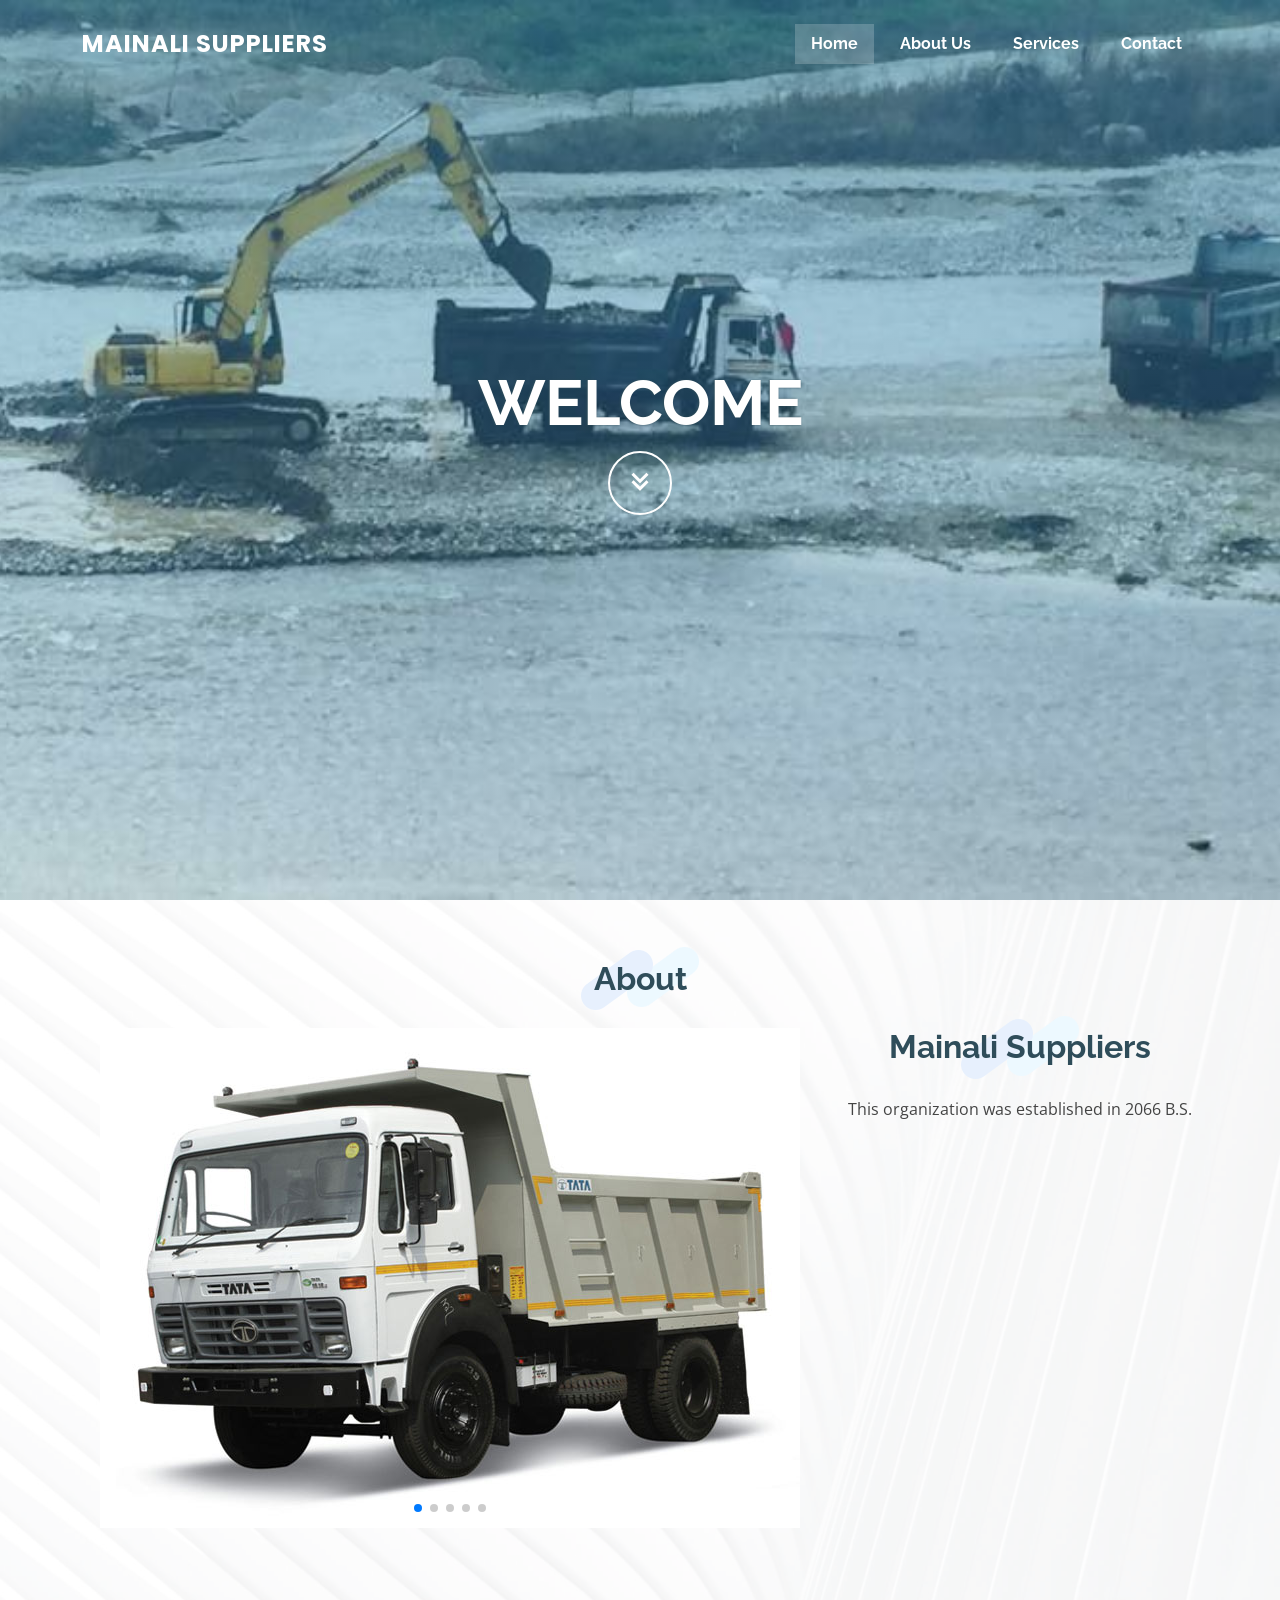
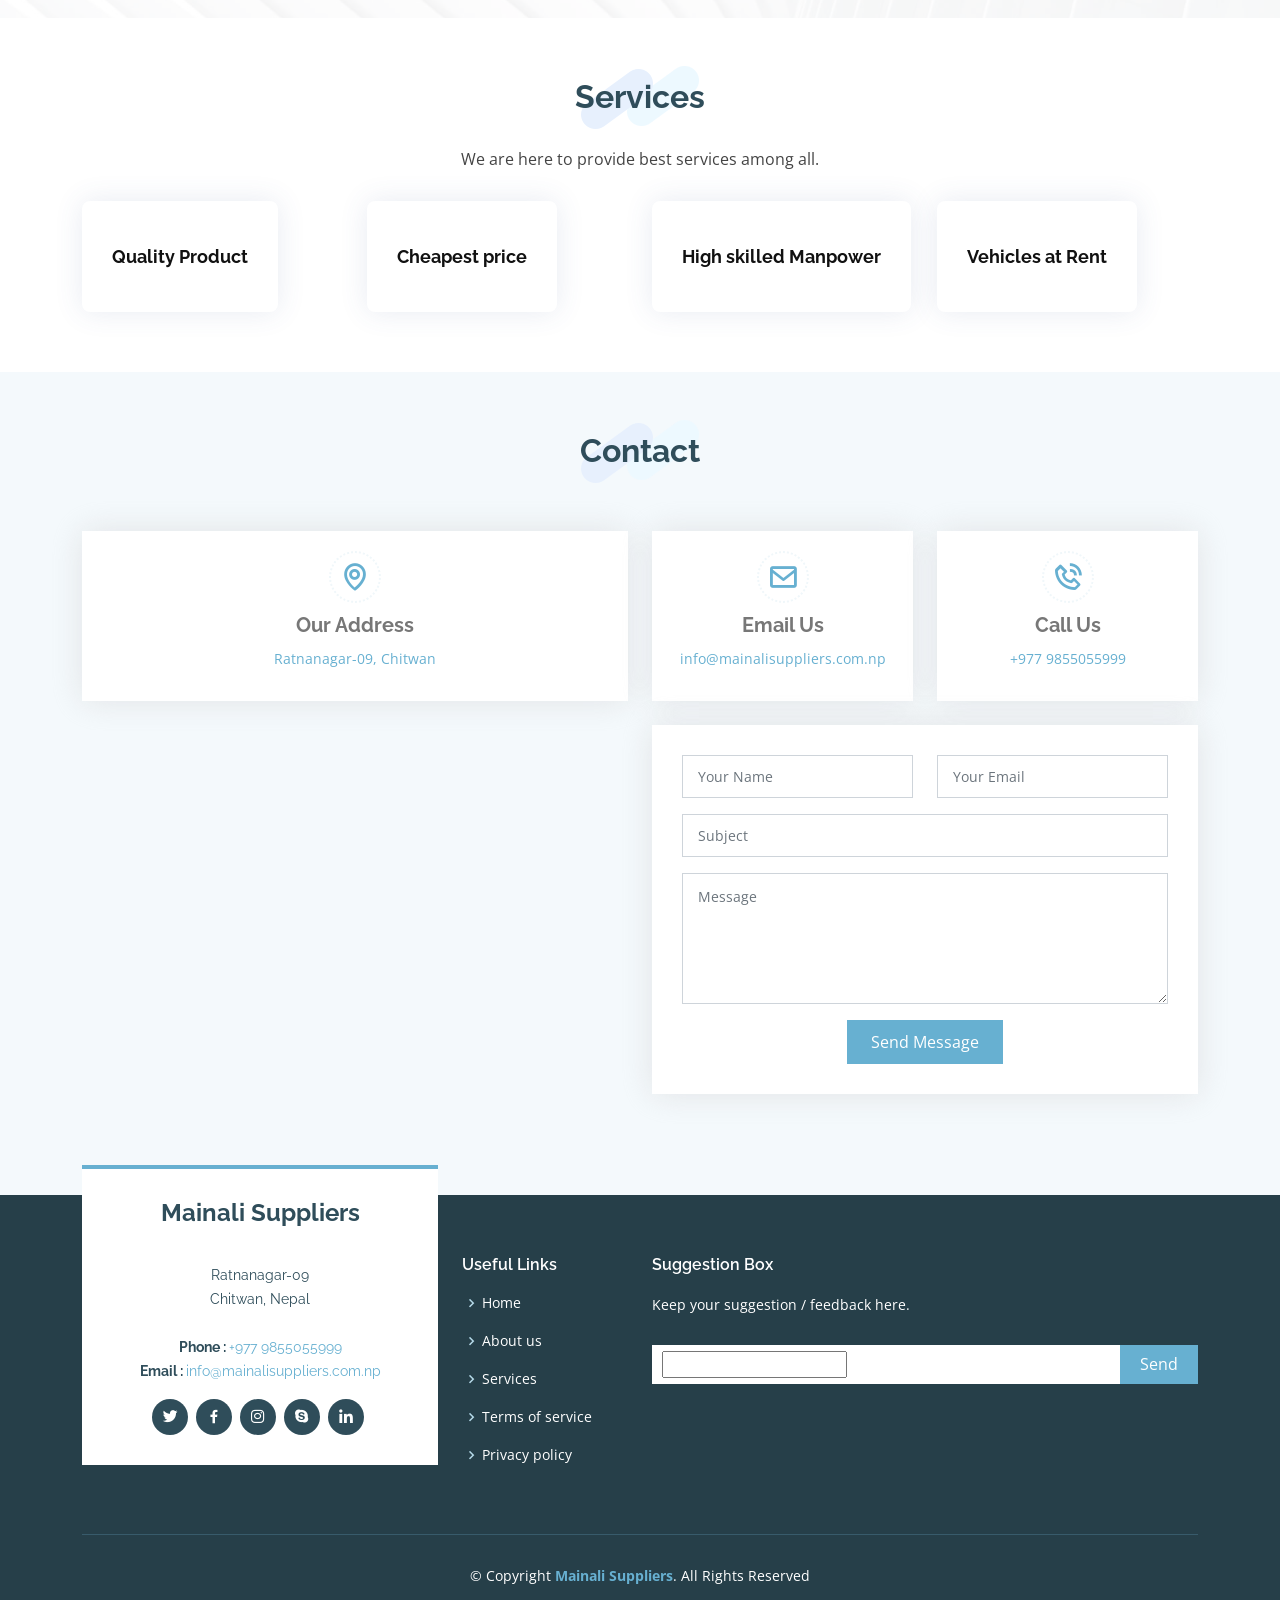
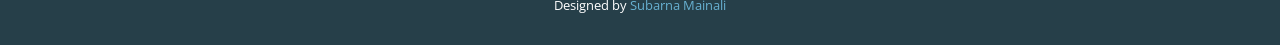
<file: index.html>
<!DOCTYPE html>
<html lang="en">

<head>
  <meta charset="utf-8">
  <meta content="width=device-width, initial-scale=1.0" name="viewport">

  <title>Mainali Suppliers</title>
  <meta content="" name="description">
  <meta content="" name="keywords">

  <!-- Favicons -->
  <link href="assets/img/favicon.png" rel="icon">
  <link href="assets/img/apple-touch-icon.png" rel="apple-touch-icon">

  <!-- Google Fonts -->
  <link
    href="https://fonts.googleapis.com/css?family=Open+Sans:300,300i,400,400i,600,600i,700,700i|Raleway:300,300i,400,400i,500,500i,600,600i,700,700i|Poppins:300,300i,400,400i,500,500i,600,600i,700,700i"
    rel="stylesheet">

  <!-- Vendor CSS Files -->
  <link href="assets/vendor/aos/aos.css" rel="stylesheet">
  <link href="assets/vendor/bootstrap/css/bootstrap.min.css" rel="stylesheet">
  <link href="assets/vendor/bootstrap-icons/bootstrap-icons.css" rel="stylesheet">
  <link href="assets/vendor/boxicons/css/boxicons.min.css" rel="stylesheet">
  <link href="assets/vendor/glightbox/css/glightbox.min.css" rel="stylesheet">
  <link href="assets/vendor/swiper/swiper-bundle.min.css" rel="stylesheet">

  <!-- Template Main CSS File -->
  <link href="assets/css/style.css" rel="stylesheet">

</head>

<body>

  <!-- ======= Header ======= -->
  <header id="header" class="fixed-top header-transparent">
    <div class="container d-flex align-items-center justify-content-between">

      <div class="logo">
        <h1 class="text-light"><a href="index.html"><span>Mainali Suppliers</span></a></h1>
        <!-- <a href="index.html"><img src="assets/img//testimonials/testimonials-2.jpg" alt="" class="img-fluid"></a>
      -->
      </div>

      <nav id="navbar" class="navbar">
        <ul>
          <li><a class="nav-link scrollto active" href="#hero">Home</a></li>
          <li><a class="nav-link scrollto" href="#about">About Us</a></li>
          <li><a class="nav-link scrollto" href="#services">Services</a></li>

          <li><a class="nav-link scrollto" href="#contact">Contact</a></li>
        </ul>
        <i class="bi bi-list mobile-nav-toggle"></i>
      </nav><!-- .navbar -->

    </div>
  </header><!-- End Header -->

  <!-- ======= Hero Section ======= -->
  <section id="hero">
    <div class="hero-container" data-aos="fade-up">
      <h1>Welcome </h1>
      <a href="#about" class="btn-get-started scrollto"><i class="bx bx-chevrons-down"></i></a>
    </div>
  </section><!-- End Hero -->

  <main id="main">

    <!-- ======= About Section ======= -->

    <section id="about" class="about">
      <div class="container">

        <div class="section-title" data-aos="fade-up">
          <h2>About</h2>
          <!-- <div class="icon-box" data-aos="fade-up" data-aos-delay="100">
            <p> ----------------------------------------------------- <br>
              ------------------------------------------------------------ <br>
              --------------------------------------------------------------------------- <br>

              ------------------------------------------------------------ <br>

              -------------------------------------------------------- <br>


            </p>



          </div> -->





          <div class="row gy-4">

            <div class="col-lg-8">
              <div class="portfolio-details-slider swiper-container">
                <div class="swiper-wrapper align-items-center">

                  <div class="swiper-slide">
                    <img src="assets/img/Tipper/Tipper.jpg" alt="">
                  </div>

                  <div class="swiper-slide">
                    <img src="assets/img/Tipper/Mini Tipper.png" alt="">
                  </div>

                  <div class="swiper-slide">
                    <img src="assets/img/Tipper/Tipper.jpg" alt="">
                  </div>

                  <div class="swiper-slide">
                    <img src="assets/img/Tipper/tractor3.jpg" alt="">
                  </div>

                  <div class="swiper-slide">
                    <img src="assets/img/Tipper/Tractor2.jpg" alt="">
                  </div>

                </div>
                <div class="swiper-pagination"></div>
              </div>
            </div>

            <div class="col-lg-4" data-aos="fade-up" data-aos-delay="50">
              <div class="portfolio-info">
                <div class="portfolio-description">
                  <h2> Mainali Suppliers </h2>
                  <p>
                    This organization was established in 2066 B.S.  
                  </p>
                </div>
              </div>

            </div>

          </div>
    </section>
    </section>
    </div>



    </section>

    <!-- End About Section -->

    <!-- ======= Services Section ======= -->
    <section id="services" class="services">
      <div class="container">

        <div class="section-title" data-aos="fade-up">
          <h2>Services</h2>
          <p>We are here to provide best services among all.</p>
        </div>

        <div class="row">
          <div class="col-md-6 col-lg-3 d-flex align-items-stretch mb-5 mb-lg-0">
            <div class="icon-box" data-aos="fade-up">
              <div class="icon"><i class=""></i></div>
              <h4 class="title"><a href="#">Quality Product</a></h4>
              <p class="description"> </p>
            </div>
          </div>

          <div class="col-md-6 col-lg-3 d-flex align-items-stretch mb-5 mb-lg-0">
            <div class="icon-box" data-aos="fade-up" data-aos-delay="100">
              <div class="icon"><i class=""></i></div>
              <h4 class="title"><a href=""> Cheapest price</a></h4>
              <p class="description"></p>
            </div>
          </div>

          <div class="col-md-6 col-lg-3 d-flex align-items-stretch mb-5 mb-lg-0">
            <div class="icon-box" data-aos="fade-up" data-aos-delay="200">
              <div class="icon"><i class=""></i></div>
              <h4 class="title"><a href="">High skilled Manpower</a></h4>
              <p class="description"> </div>
          </div>

          <div class="col-md-6 col-lg-3 d-flex align-items-stretch mb-5 mb-lg-0">
            <div class="icon-box" data-aos="fade-up" data-aos-delay="300">
              <div class="icon"><i class=""></i></div>
              <h4 class="title"><a href="">Vehicles at Rent</a></h4>
              <p class="description"></div>
          </div>

        </div>

      </div>
    </section>
    <!-- End Services Section -->


    <!-- ======= Contact Section ======= -->
    <section id="contact" class="contact section-bg">
      <div class="container" data-aos="fade-up">

        <div class="section-title">
          <h2>Contact</h2>

        </div>

        <div class="row">
          <div class="col-lg-6">
            <div class="info-box mb-4">
              <i class="bx bx-map"></i>
              <h3>Our Address</h3>
              <p><a href="#"> Ratnanagar-09, Chitwan </a></p>
            </div>
          </div>

          <div class="col-lg-3 col-md-6">
            <div class="info-box  mb-4">
              <i class="bx bx-envelope"></i>
              <h3>Email Us</h3>
              <p><a href="mailto:info@mainalisuppliers.com.np">info@mainalisuppliers.com.np</a></p>
            </div>
          </div>

          <div class="col-lg-3 col-md-6">
            <div class="info-box  mb-4">
              <i class="bx bx-phone-call"></i>
              <h3>Call Us</h3>
              <p><a href="tel:9855055999"> +977 9855055999</a></p>
            </div>
          </div>

        </div>


        <div class="row">

          <div class="col-lg-6 ">
            <iframe class="mb-4 mb-lg-0"
              src="https://www.google.com/maps/embed?pb=!1m18!1m12!1m3!1d1942.630129921709!2d84.4930798435354!3d27.612041998717697!2m3!1f0!2f0!3f0!3m2!1i1024!2i768!4f13.1!3m3!1m2!1s0x0%3A0x0!2zMjfCsDM2JzQzLjQiTiA4NMKwMjknMzcuMiJF!5e1!3m2!1sen!2snp!4v1606648574979!5m2!1sen!2snp"
              frameborder="0" style="border:0; width: 100%; height: 384px;" allowfullscreen></iframe>
          </div>

          <div class="col-lg-6">
            <form action="forms/contact.php" method="post" role="form" class="php-email-form">
              <div class="row">
                <div class="col-md-6 form-group">
                  <input type="text" name="name" class="form-control" id="name" placeholder="Your Name" required>
                </div>
                <div class="col-md-6 form-group mt-3 mt-md-0">
                  <input type="email" class="form-control" name="email" id="email" placeholder="Your Email" required>
                </div>
              </div>
              <div class="form-group mt-3">
                <input type="text" class="form-control" name="subject" id="subject" placeholder="Subject" required>
              </div>
              <div class="form-group mt-3">
                <textarea class="form-control" name="message" rows="5" placeholder="Message" required></textarea>
              </div>
              <div class="my-3">
                <div class="loading">Loading</div>
                <div class="error-message"></div>
                <div class="sent-message">Your message has been sent. Thank you!</div>
              </div>
              <div class="text-center"><button type="submit">Send Message</button></div>
            </form>
          </div>

        </div>

      </div>
    </section><!-- End Contact Section -->

  </main><!-- End #main -->

  <!-- ======= Footer ======= -->
  <footer id="footer">
    <div class="footer-top">
      <div class="container">
        <div class="row">

          <div class="col-lg-4 col-md-6">
            <div class="footer-info">
              <h3>Mainali Suppliers</h3>
              <p class="pb-3"><em></em></p>
              <p>
                Ratnanagar-09 <br>
                Chitwan, Nepal<br><br>
                <strong>Phone : </strong> <a href="tel:9855055999"> +977 9855055999</a> <br>
                <strong>Email : </strong> <a href="mailto:info@mainalisuppliers.com.np">
                  info@mainalisuppliers.com.np</a><br>
              </p>
              <div class="social-links mt-3">
                <a href="#" class="twitter"><i class="bx bxl-twitter"></i></a>
                <a href="#" class="facebook"><i class="bx bxl-facebook"></i></a>
                <a href="#" class="instagram"><i class="bx bxl-instagram"></i></a>
                <a href="#" class="google-plus"><i class="bx bxl-skype"></i></a>
                <a href="#" class="linkedin"><i class="bx bxl-linkedin"></i></a>
              </div>
            </div>
          </div>

          <div class="col-lg-2 col-md-6 footer-links">
            <h4>Useful Links</h4>
            <ul>
              <li><i class="bx bx-chevron-right"></i> <a href="#home">Home</a></li>
              <li><i class="bx bx-chevron-right"></i> <a href="#about">About us</a></li>
              <li><i class="bx bx-chevron-right"></i> <a href="#services">Services</a></li>
              <li><i class="bx bx-chevron-right"></i> <a href="#">Terms of service</a></li>
              <li><i class="bx bx-chevron-right"></i> <a href="#">Privacy policy</a></li>
            </ul>
          </div>



          <div class="col-lg-6 col-md-8 footer-newsletter">
            <h4>Suggestion Box</h4>
            <p> Keep your suggestion / feedback here. </p>
            <form action="" method="post">
              <input type="text" name="email"><input type="submit" value="Send">
            </form>

          </div>

        </div>
      </div>
    </div>

    <div class="container">
      <div class="copyright">
        &copy; Copyright <strong><span><a href="https://www.mainalisuppliers.com.np/">Mainali
              Suppliers</a></span></strong>. All Rights Reserved
      </div>
      <div class="credits">
        Designed by <a href="https://www.facebook.com/subarna.mainali.92/" target="_blank"> Subarna Mainali </a>
      </div>
    </div>
  </footer>
  <!-- End Footer -->

  <a href="#" class="back-to-top d-flex align-items-center justify-content-center"><i
      class="bi bi-arrow-up-short"></i></a>

  <!-- Vendor JS Files -->
  <script src="assets/vendor/aos/aos.js"></script>
  <script src="assets/vendor/bootstrap/js/bootstrap.bundle.min.js"></script>
  <script src="assets/vendor/glightbox/js/glightbox.min.js"></script>
  <script src="assets/vendor/isotope-layout/isotope.pkgd.min.js"></script>
  <script src="assets/vendor/php-email-form/validate.js"></script>
  <script src="assets/vendor/purecounter/purecounter.js"></script>
  <script src="assets/vendor/swiper/swiper-bundle.min.js"></script>

  <!-- Template Main JS File -->
  <script src="assets/js/main.js"></script>

</body>

</html>
</file>
<file: assets/css/style.css>
/*
--CSS For Website------------------------------------------------
*/
body {
  font-family: "Open Sans", sans-serif;
  color: #444444;
}

a {
  text-decoration: none;
  color: #67b0d1;
}

a:hover {
  color: #8ec4dd;
  text-decoration: none;
}

h1, h2, h3, h4, h5, h6 {
  font-family: "Raleway", sans-serif;
}

#main {
  margin-top: 90px;
}

/*--------------------------------------------------------------
# Back to top button
--------------------------------------------------------------*/
.back-to-top {
  position: fixed;
  visibility: hidden;
  opacity: 0;
  right: 15px;
  bottom: 15px;
  z-index: 998;
  background: #67b0d1;
  width: 40px;
  height: 40px;
  border-radius: 50px;
  transition: all 0.4s;
}

.back-to-top i {
  font-size: 24px;
  color: #fff;
  line-height: 0;
}

.back-to-top:hover {
  background: #86c0da;
  color: #fff;
}

.back-to-top.active {
  visibility: visible;
  opacity: 1;
}

/*--------------------------------------------------------------
# Disable aos animation delay on mobile devices
--------------------------------------------------------------*/
@media screen and (max-width: 768px) {
  [data-aos-delay] {
    transition-delay: 0 !important;
  }
}

/*--------------------------------------------------------------
# Header
--------------------------------------------------------------*/
#header {
  transition: all 0.5s;
  z-index: 997;
  transition: all 0.5s;
  padding: 24px 0;
  background: rgba(103, 176, 209, 0.8);
}

#header.header-transparent {
  background: transparent;
}

#header.header-scrolled {
  background: rgba(55, 142, 181, 0.9);
  padding: 12px;
}

#header .logo h1 {
  font-size: 24px;
  margin: 0;
  line-height: 1;
  font-weight: 700;
  letter-spacing: 1px;
  font-family: "Poppins", sans-serif;
  text-transform: uppercase;
}

#header .logo h1 a, #header .logo h1 a:hover {
  color: #fff;
  text-decoration: none;
}

#header .logo img {
  padding: 0;
  margin: 0;
  max-height: 60px;
}

@media (max-width: 768px) {
  #header.header-scrolled {
    padding: 15px 0;
  }
}

/*--------------------------------------------------------------
# Navigation Menu
--------------------------------------------------------------*/
/**
* Desktop Navigation 
*/
.navbar {
  padding: 0;
}

.navbar ul {
  margin: 0;
  padding: 0;
  display: flex;
  list-style: none;
  align-items: center;
}

.navbar li {
  position: relative;
}

.navbar a, .navbar a:focus {
  display: flex;
  align-items: center;
  justify-content: space-between;
  padding: 8px 16px;
  margin-left: 10px;
  font-family: "Raleway", sans-serif;
  font-size: 16px;
  font-weight: 700;
  color: #fff;
  white-space: nowrap;
  transition: 0.3s;
}

.navbar a i, .navbar a:focus i {
  font-size: 12px;
  line-height: 0;
  margin-left: 5px;
}

.navbar a:hover, .navbar .active, .navbar .active:focus, .navbar li:hover > a {
  background: rgba(255, 255, 255, 0.2);
}

.navbar .dropdown ul {
  display: block;
  position: absolute;
  left: 10px;
  top: calc(100% + 30px);
  margin: 0;
  padding: 10px 0;
  z-index: 99;
  opacity: 0;
  visibility: hidden;
  background: #fff;
  box-shadow: 0px 0px 30px rgba(127, 137, 161, 0.25);
  transition: 0.3s;
}

.navbar .dropdown ul li {
  min-width: 200px;
}

.navbar .dropdown ul a {
  padding: 10px 20px;
  font-size: 15px;
  text-transform: none;
  font-weight: 600;
  color: #2f4d5a;
}

.navbar .dropdown ul a i {
  font-size: 12px;
}

.navbar .dropdown ul a:hover, .navbar .dropdown ul .active:hover, .navbar .dropdown ul li:hover > a {
  color: #67b0d1;
}

.navbar .dropdown:hover > ul {
  opacity: 1;
  top: 100%;
  visibility: visible;
}

.navbar .dropdown .dropdown ul {
  top: 0;
  left: calc(100% - 30px);
  visibility: hidden;
}

.navbar .dropdown .dropdown:hover > ul {
  opacity: 1;
  top: 0;
  left: 100%;
  visibility: visible;
}

@media (max-width: 1366px) {
  .navbar .dropdown .dropdown ul {
    left: -90%;
  }
  .navbar .dropdown .dropdown:hover > ul {
    left: -100%;
  }
}

/**
* Mobile Navigation 
*/
.mobile-nav-toggle {
  color: #fff;
  font-size: 28px;
  cursor: pointer;
  display: none;
  line-height: 0;
  transition: 0.5s;
}

@media (max-width: 991px) {
  .mobile-nav-toggle {
    display: block;
  }
  .navbar ul {
    display: none;
  }
}

.navbar-mobile {
  position: fixed;
  overflow: hidden;
  top: 0;
  right: 0;
  left: 0;
  bottom: 0;
  background: rgba(43, 111, 142, 0.9);
  transition: 0.3s;
}

.navbar-mobile .mobile-nav-toggle {
  position: absolute;
  top: 15px;
  right: 15px;
}

.navbar-mobile ul {
  display: block;
  position: absolute;
  top: 55px;
  right: 15px;
  bottom: 15px;
  left: 15px;
  padding: 10px 0;
  background-color: #fff;
  overflow-y: auto;
  transition: 0.3s;
}

.navbar-mobile a {
  padding: 10px 20px;
  font-size: 15px;
  color: #2f4d5a;
}

.navbar-mobile a:hover, .navbar-mobile .active, .navbar-mobile li:hover > a {
  color: #67b0d1;
}

.navbar-mobile .getstarted {
  margin: 15px;
}

.navbar-mobile .dropdown ul {
  position: static;
  display: none;
  margin: 10px 20px;
  padding: 10px 0;
  z-index: 99;
  opacity: 1;
  visibility: visible;
  background: #fff;
  box-shadow: 0px 0px 30px rgba(127, 137, 161, 0.25);
}

.navbar-mobile .dropdown ul li {
  min-width: 200px;
}

.navbar-mobile .dropdown ul a {
  padding: 10px 20px;
}

.navbar-mobile .dropdown ul a i {
  font-size: 12px;
}

.navbar-mobile .dropdown ul a:hover, .navbar-mobile .dropdown ul .active:hover, .navbar-mobile .dropdown ul li:hover > a {
  color: #67b0d1;
}

.navbar-mobile .dropdown > .dropdown-active {
  display: block;
}

/*--------------------------------------------------------------
# Hero Section
--------------------------------------------------------------*/
#hero {
  width: 100%;
  height: 100vh;
  background: linear-gradient(rgba(55, 142, 181, 0.5), rgba(55, 142, 181, 0.2)), url("../img/hero-bg.jpg") top center;
  background-size: cover;
  position: relative;
  margin-bottom: -90px;
}

#hero .hero-container {
  position: absolute;
  bottom: 0;
  top: 0;
  left: 0;
  right: 0;
  display: flex;
  justify-content: center;
  align-items: center;
  flex-direction: column;
  text-align: center;
}

#hero h1 {
  margin: 0 0 10px 0;
  font-size: 64px;
  font-weight: 700;
  line-height: 56px;
  text-transform: uppercase;
  color: #fff;
  text-shadow: -1px 0 2px #2f4d5a;
}

#hero h2 {
  color: #fff;
  margin-bottom: 50px;
  font-size: 20px;
  text-transform: uppercase;
  font-weight: 700;
  text-shadow: -1px 0 2px #2f4d5a;
}

#hero .btn-get-started {
  font-size: 36px;
  display: inline-block;
  padding: 4px 0;
  border-radius: 50px;
  transition: 0.3s ease-in-out;
  margin: 10px;
  width: 64px;
  height: 64px;
  text-align: center;
  border: 2px solid #fff;
  color: #fff;
}

#hero .btn-get-started:hover {
  padding-top: 8px;
  background: rgba(255, 255, 255, 0.15);
}

@media (min-width: 1024px) {
  #hero {
    background-attachment: fixed;
  }
}

@media (max-width: 768px) {
  #hero h1 {
    font-size: 28px;
    line-height: 36px;
  }
  #hero h2 {
    font-size: 18px;
    line-height: 24px;
    margin-bottom: 30px;
  }
}

/*--------------------------------------------------------------
# Sections General
--------------------------------------------------------------*/
section {
  padding: 60px 0;
  overflow: hidden;
}

.section-bg {
  background-color: #f4f9fc;
}

.section-title {
  text-align: center;
  padding-bottom: 30px;
}

.section-title h2 {
  font-size: 32px;
  font-weight: bold;
  position: relative;
  margin-bottom: 30px;
  color: #2f4d5a;
  z-index: 2;
}

.section-title h2::after {
  content: "";
  position: absolute;
  left: 50%;
  top: 50%;
  transform: translate(-50%, -50%);
  width: 122px;
  height: 66px;
  background: url(../img/section-title-bg.png) no-repeat;
  z-index: -1;
}

.section-title p {
  margin-bottom: 0;
}

/*--------------------------------------------------------------
# Breadcrumbs
--------------------------------------------------------------*/
.breadcrumbs {
  padding: 15px 0;
  background-color: #f8fbfd;
  min-height: 40px;
}

.breadcrumbs h2 {
  font-size: 24px;
  font-weight: 300;
}

.breadcrumbs ol {
  display: flex;
  flex-wrap: wrap;
  list-style: none;
  padding: 0;
  margin: 0;
  font-size: 14px;
}

.breadcrumbs ol li + li {
  padding-left: 10px;
}

.breadcrumbs ol li + li::before {
  display: inline-block;
  padding-right: 10px;
  color: #6c757d;
  content: "/";
}

@media (max-width: 768px) {
  .breadcrumbs .d-flex {
    display: block !important;
  }
  .breadcrumbs ol {
    display: block;
  }
  .breadcrumbs ol li {
    display: inline-block;
  }
}

/*--------------------------------------------------------------
# About
--------------------------------------------------------------*/
.about {
  background: url("../img/about-bg.jpg") center center no-repeat;
  background-size: cover;
  padding: 60px 0;
  position: relative;
}

.about::before {
  content: '';
  position: absolute;
  left: 0;
  right: 0;
  top: 0;
  bottom: 0;
  background: rgba(255, 255, 255, 0.75);
  z-index: 9;
}

.about .container {
  position: relative;
  z-index: 10;
}

.about .content {
  padding: 30px 30px 30px 0;
}

.about .content h3 {
  font-weight: 700;
  font-size: 34px;
  color: #2f4d5a;
  margin-bottom: 30px;
}

.about .content p {
  margin-bottom: 30px;
}

.about .content .about-btn {
  display: inline-block;
  background: #67b0d1;
  padding: 6px 44px 8px 30px;
  color: #fff;
  border-radius: 50px;
  transition: 0.3s;
  position: relative;
}

.about .content .about-btn i {
  font-size: 18px;
  position: absolute;
  right: 18px;
  top: 9px;
}

.about .content .about-btn:hover {
  background: #7bbad7;
}

.about .icon-boxes .icon-box {
  margin-top: 30px;
}

.about .icon-boxes .icon-box i {
  font-size: 40px;
  color: #67b0d1;
  margin-bottom: 10px;
}

.about .icon-boxes .icon-box h4 {
  font-size: 20px;
  font-weight: 700;
  margin: 0 0 10px 0;
}

.about .icon-boxes .icon-box p {
  font-size: 15px;
  color: #848484;
}

@media (max-width: 1200px) {
  .about .content {
    padding-right: 0;
  }
}

@media (max-width: 768px) {
  .about {
    text-align: center;
  }
}

/*--------------------------------------------------------------
# Services
--------------------------------------------------------------*/
.services .icon-box {
  padding: 30px;
  position: relative;
  overflow: hidden;
  background: #fff;
  box-shadow: 0 0 29px 0 rgba(68, 88, 144, 0.12);
  transition: all 0.3s ease-in-out;
  border-radius: 8px;
  z-index: 1;
}

.services .icon-box::before {
  content: '';
  position: absolute;
  background: white;
  right: 0;
  left: 0;
  bottom: 0;
  top: 100%;
  transition: all 0.3s;
  z-index: -1;
}

.services .icon-box:hover::before {
  background: #67b0d1;
  top: 0;
  border-radius: 0px;
}

.services .icon {
  margin-bottom: 15px;
}

.services .icon i {
  font-size: 48px;
  line-height: 1;
  color: #67b0d1;
  transition: all 0.3s ease-in-out;
}

.services .title {
  font-weight: 700;
  margin-bottom: 15px;
  font-size: 18px;
}

.services .title a {
  color: #111;
}

.services .description {
  font-size: 15px;
  line-height: 28px;
  margin-bottom: 0;
}

.services .icon-box:hover .title a, .services .icon-box:hover .description {
  color: #fff;
}

.services .icon-box:hover .icon i {
  color: #fff;
}

/*--------------------------------------------------------------
# Counts
--------------------------------------------------------------*/
.counts {
  padding-bottom: 30px;
}

.counts .count-box {
  padding: 30px;
  width: 100%;
}

.counts .count-box i {
  display: block;
  font-size: 44px;
  color: #67b0d1;
  float: left;
  line-height: 0;
}

.counts .count-box span {
  font-size: 48px;
  line-height: 40px;
  display: block;
  font-weight: 700;
  color: #2f4d5a;
  margin-left: 60px;
}

.counts .count-box p {
  padding: 15px 0 0 0;
  margin: 0 0 0 60px;
  font-family: "Raleway", sans-serif;
  font-size: 14px;
  color: #49788c;
}

.counts .count-box a {
  font-weight: 600;
  display: block;
  margin-top: 20px;
  color: #49788c;
  font-size: 15px;
  font-family: "Poppins", sans-serif;
  transition: ease-in-out 0.3s;
}

.counts .count-box a:hover {
  color: #6e9fb4;
}

/*--------------------------------------------------------------
# Cta
--------------------------------------------------------------*/
.cta {
  background: linear-gradient(rgba(103, 176, 209, 0.8), rgba(103, 176, 209, 0.8)), url("../img/cta-bg.jpg") fixed center center;
  background-size: cover;
  padding: 60px 0;
}

.cta h3 {
  color: #fff;
  font-size: 28px;
  font-weight: 700;
}

.cta p {
  color: #fff;
}

.cta .cta-btn {
  font-family: "Raleway", sans-serif;
  text-transform: uppercase;
  font-weight: 500;
  font-size: 16px;
  letter-spacing: 1px;
  display: inline-block;
  padding: 8px 28px;
  border-radius: 25px;
  transition: 0.5s;
  margin-top: 10px;
  border: 2px solid rgba(255, 255, 255, 0.5);
  color: #fff;
}

.cta .cta-btn:hover {
  border-color: #fff;
}

/*--------------------------------------------------------------
# Portfolio
--------------------------------------------------------------*/
.portfolio .portfolio-item {
  margin-bottom: 30px;
}

.portfolio #portfolio-flters {
  padding: 0;
  margin: 0 auto 35px auto;
  list-style: none;
  text-align: center;
  background: #ecf5f9;
  border-radius: 50px;
  padding: 2px 15px;
}

.portfolio #portfolio-flters li {
  cursor: pointer;
  display: inline-block;
  padding: 10px 15px 8px 15px;
  font-size: 14px;
  font-weight: 600;
  line-height: 1;
  text-transform: uppercase;
  color: #2f4d5a;
  margin-bottom: 5px;
  transition: all 0.3s ease-in-out;
}

.portfolio #portfolio-flters li:hover, .portfolio #portfolio-flters li.filter-active {
  color: #67b0d1;
}

.portfolio #portfolio-flters li:last-child {
  margin-right: 0;
}

.portfolio .portfolio-wrap {
  transition: 0.3s;
  position: relative;
  overflow: hidden;
  z-index: 1;
}

.portfolio .portfolio-wrap::before {
  content: "";
  background: rgba(255, 255, 255, 0.5);
  position: absolute;
  left: 0;
  right: 0;
  top: 0;
  bottom: 0;
  transition: all ease-in-out 0.3s;
  z-index: 2;
  opacity: 0;
}

.portfolio .portfolio-wrap .portfolio-links {
  opacity: 1;
  left: 0;
  right: 0;
  bottom: -60px;
  z-index: 3;
  position: absolute;
  transition: all ease-in-out 0.3s;
  display: flex;
  justify-content: center;
}

.portfolio .portfolio-wrap .portfolio-links a {
  color: #fff;
  font-size: 28px;
  text-align: center;
  background: rgba(103, 176, 209, 0.75);
  transition: 0.3s;
  width: 50%;
}

.portfolio .portfolio-wrap .portfolio-links a:hover {
  background: rgba(103, 176, 209, 0.95);
}

.portfolio .portfolio-wrap .portfolio-links a + a {
  border-left: 1px solid #8ec4dd;
}

.portfolio .portfolio-wrap:hover::before {
  top: 0;
  left: 0;
  right: 0;
  bottom: 0;
  opacity: 1;
}

.portfolio .portfolio-wrap:hover .portfolio-links {
  opacity: 1;
  bottom: 0;
}

/*--------------------------------------------------------------
# Portfolio Details
--------------------------------------------------------------*/
.portfolio-details {
  padding-top: 40px;
}

.portfolio-details .portfolio-details-slider img {
  max-width: 1000px;
  height: auto;

  
}
@media only screen and (max-width: 300px) {
}

.portfolio-details .portfolio-details-slider .swiper-pagination {
  margin-top: 20px;
  position: relative;
}

.portfolio-details .portfolio-details-slider .swiper-pagination .swiper-pagination-bullet {
  width: 12px;
  height: 12px;
  background-color: #fff;
  opacity: 1;
  border: 1px solid #67b0d1;
}

.portfolio-details .portfolio-details-slider .swiper-pagination .swiper-pagination-bullet-active {
  background-color: #67b0d1;
}

.portfolio-details .portfolio-info {
  padding: 30px;
  box-shadow: 0px 0 30px rgba(47, 77, 90, 0.08);
}

.portfolio-details .portfolio-info h3 {
  font-size: 22px;
  font-weight: 700;
  margin-bottom: 20px;
  padding-bottom: 20px;
  border-bottom: 1px solid #eee;
}

.portfolio-details .portfolio-info ul {
  list-style: none;
  padding: 0;
  font-size: 15px;
}

.portfolio-details .portfolio-info ul li + li {
  margin-top: 10px;
}

.portfolio-details .portfolio-description {
  padding-top: 30px;
}

.portfolio-details .portfolio-description h2 {
  font-size: 26px;
  font-weight: 700;
  margin-bottom: 20px;
}

.portfolio-details .portfolio-description p {
  padding: 0;
}

/*--------------------------------------------------------------
# Testimonials
--------------------------------------------------------------*/
.testimonials .testimonial-item {
  box-sizing: content-box;
  text-align: center;
  min-height: 320px;
}

.testimonials .testimonial-item .testimonial-img {
  width: 90px;
  border-radius: 50%;
  margin: 0 auto;
}

.testimonials .testimonial-item h3 {
  font-size: 18px;
  font-weight: bold;
  margin: 10px 0 5px 0;
  color: #111;
}

.testimonials .testimonial-item h4 {
  font-size: 14px;
  color: #999;
  margin: 0;
}

.testimonials .testimonial-item .quote-icon-left, .testimonials .testimonial-item .quote-icon-right {
  color: #d5e9f2;
  font-size: 26px;
}

.testimonials .testimonial-item .quote-icon-left {
  display: inline-block;
  left: -5px;
  position: relative;
}

.testimonials .testimonial-item .quote-icon-right {
  display: inline-block;
  right: -5px;
  position: relative;
  top: 10px;
}

.testimonials .testimonial-item p {
  font-style: italic;
  margin: 0 15px 15px 15px;
  padding: 20px;
  background: #fff;
  position: relative;
  margin-bottom: 35px;
  border-radius: 6px;
  box-shadow: 0px 2px 15px rgba(0, 0, 0, 0.1);
}

.testimonials .testimonial-item p::after {
  content: "";
  width: 0;
  height: 0;
  border-top: 20px solid #fff;
  border-right: 20px solid transparent;
  border-left: 20px solid transparent;
  position: absolute;
  bottom: -20px;
  left: calc(50% - 20px);
}

.testimonials .swiper-pagination {
  margin-top: 20px;
  position: relative;
}

.testimonials .swiper-pagination .swiper-pagination-bullet {
  width: 12px;
  height: 12px;
  background-color: #fff;
  opacity: 1;
  border: 1px solid #67b0d1;
}

.testimonials .swiper-pagination .swiper-pagination-bullet-active {
  background-color: #67b0d1;
}

/*--------------------------------------------------------------
# Team
--------------------------------------------------------------*/
.team .member {
  text-align: center;
  margin-bottom: 80px;
  position: relative;
}

.team .member .pic {
  overflow: hidden;
}

.team .member .member-info {
  position: absolute;
  top: 85%;
  left: 20px;
  right: 20px;
  background: #fff;
  padding: 20px 0;
  color: #2f4d5a;
  box-shadow: 0px 2px 15px rgba(0, 0, 0, 0.1);
  max-height: 95px;
  overflow: hidden;
  transition: max-height 0.5s ease-in-out;
}

.team .member:hover .member-info {
  max-height: 300px;
}

.team .member h4 {
  font-weight: 700;
  margin-bottom: 10px;
  font-size: 16px;
  color: #2f4d5a;
  position: relative;
  padding-bottom: 10px;
}

.team .member h4::after {
  content: '';
  position: absolute;
  display: block;
  width: 50px;
  height: 1px;
  background: #b1cbd7;
  bottom: 0;
  left: calc(50% - 25px);
}

.team .member span {
  font-style: italic;
  display: block;
  font-size: 13px;
}

.team .member .social {
  margin-top: 15px;
}

.team .member .social a {
  transition: color 0.3s;
  color: #52869d;
}

.team .member .social a:hover {
  color: #67b0d1;
}

.team .member .social i {
  font-size: 16px;
  margin: 0 2px;
}

@media (max-width: 992px) {
  .team .member {
    margin-bottom: 110px;
  }
}

/*--------------------------------------------------------------
# Contact
--------------------------------------------------------------*/
.contact {
  padding-bottom: 80px;
}

.contact .info-box {
  color: #444444;
  background: #fff;
  text-align: center;
  box-shadow: 0 0 30px rgba(214, 215, 216, 0.6);
  padding: 20px 0 30px 0;
}

.contact .info-box i {
  font-size: 32px;
  color: #67b0d1;
  border-radius: 50%;
  padding: 8px;
  border: 2px dotted #f0f7fa;
}

.contact .info-box h3 {
  font-size: 20px;
  color: #777777;
  font-weight: 700;
  margin: 10px 0;
}

.contact .info-box p {
  padding: 0;
  line-height: 24px;
  font-size: 14px;
  margin-bottom: 0;
}

.contact .php-email-form {
  box-shadow: 0 0 30px rgba(214, 215, 216, 0.6);
  padding: 30px;
  background: #fff;
}

.contact .php-email-form .error-message {
  display: none;
  color: #fff;
  background: #ed3c0d;
  text-align: left;
  padding: 15px;
  font-weight: 600;
}

.contact .php-email-form .error-message br + br {
  margin-top: 25px;
}

.contact .php-email-form .sent-message {
  display: none;
  color: #fff;
  background: #18d26e;
  text-align: center;
  padding: 15px;
  font-weight: 600;
}

.contact .php-email-form .loading {
  display: none;
  background: #fff;
  text-align: center;
  padding: 15px;
}

.contact .php-email-form .loading:before {
  content: "";
  display: inline-block;
  border-radius: 50%;
  width: 24px;
  height: 24px;
  margin: 0 10px -6px 0;
  border: 3px solid #18d26e;
  border-top-color: #eee;
  -webkit-animation: animate-loading 1s linear infinite;
  animation: animate-loading 1s linear infinite;
}

.contact .php-email-form input, .contact .php-email-form textarea {
  border-radius: 0;
  box-shadow: none;
  font-size: 14px;
}

.contact .php-email-form input::focus, .contact .php-email-form textarea::focus {
  background-color: #67b0d1;
}

.contact .php-email-form input {
  padding: 10px 15px;
}

.contact .php-email-form textarea {
  padding: 12px 15px;
}

.contact .php-email-form button[type="submit"] {
  background: #67b0d1;
  border: 0;
  padding: 10px 24px;
  color: #fff;
  transition: 0.4s;
}

.contact .php-email-form button[type="submit"]:hover {
  background: #8ec4dd;
}

@-webkit-keyframes animate-loading {
  0% {
    transform: rotate(0deg);
  }
  100% {
    transform: rotate(360deg);
  }
}

@keyframes animate-loading {
  0% {
    transform: rotate(0deg);
  }
  100% {
    transform: rotate(360deg);
  }
}

/*--------------------------------------------------------------
# Footer
--------------------------------------------------------------*/
#footer {
  background: #263f49;
  padding: 0 0 30px 0;
  color: #fff;
  font-size: 14px;
}

#footer .footer-top {
  padding: 60px 0 30px 0;
}

#footer .footer-top .footer-info {
  margin-top: -90px;
  margin-bottom: 15px;
  background: white;
  color: #2f4d5a;
  border-top: 4px solid #67b0d1;
  text-align: center;
  padding: 30px 20px;
}

#footer .footer-top .footer-info h3 {
  font-size: 24px;
  margin: 0 0 20px 0;
  padding: 2px 0 2px 0;
  line-height: 1;
  font-weight: 700;
}

#footer .footer-top .footer-info p {
  font-size: 14px;
  line-height: 24px;
  margin-bottom: 0;
  font-family: "Raleway", sans-serif;
}

#footer .footer-top .social-links a {
  font-size: 18px;
  display: inline-block;
  background: #2f4d5a;
  color: #fff;
  line-height: 1;
  padding: 8px 0;
  margin-right: 4px;
  border-radius: 50%;
  text-align: center;
  width: 36px;
  height: 36px;
  transition: 0.3s;
}

#footer .footer-top .social-links a:hover {
  background: #67b0d1;
  color: #fff;
  text-decoration: none;
}

#footer .footer-top h4 {
  font-size: 16px;
  font-weight: 600;
  color: #fff;
  position: relative;
  padding-bottom: 12px;
}

#footer .footer-top .footer-links {
  margin-bottom: 30px;
}

#footer .footer-top .footer-links ul {
  list-style: none;
  padding: 0;
  margin: 0;
}

#footer .footer-top .footer-links ul i {
  padding-right: 2px;
  color: #b5d9e9;
  font-size: 18px;
  line-height: 1;
}

#footer .footer-top .footer-links ul li {
  padding: 10px 0;
  display: flex;
  align-items: center;
}

#footer .footer-top .footer-links ul li:first-child {
  padding-top: 0;
}

#footer .footer-top .footer-links ul a {
  color: #fff;
  transition: 0.3s;
  display: inline-block;
  line-height: 1;
}

#footer .footer-top .footer-links ul a:hover {
  color: #a2cfe3;
}

#footer .footer-top .footer-newsletter form {
  margin-top: 30px;
  background: #fff;
  padding: 6px 10px;
  position: relative;
  border-radius: 4;
}

#footer .footer-top .footer-newsletter form input[type="email"] {
  border: 0;
  padding: 4px;
  width: calc(100% - 110px);
}

#footer .footer-top .footer-newsletter form input[type="submit"] {
  position: absolute;
  top: 0;
  right: 0;
  bottom: 0;
  border: 0;
  background: none;
  font-size: 16px;
  padding: 0 20px;
  background: #67b0d1;
  color: #fff;
  transition: 0.3s;
  border-radius: 4;
}

#footer .footer-top .footer-newsletter form input[type="submit"]:hover {
  background: #409cc5;
}

#footer .copyright {
  border-top: 1px solid #385b6b;
  text-align: center;
  padding-top: 30px;
}

#footer .credits {
  padding-top: 10px;
  text-align: center;
  font-size: 13px;
  color: #fff;
}

@media (max-width: 575px) {
  #footer .footer-top .footer-info {
    margin: -20px 0 30px 0;
  }
}
</file>
